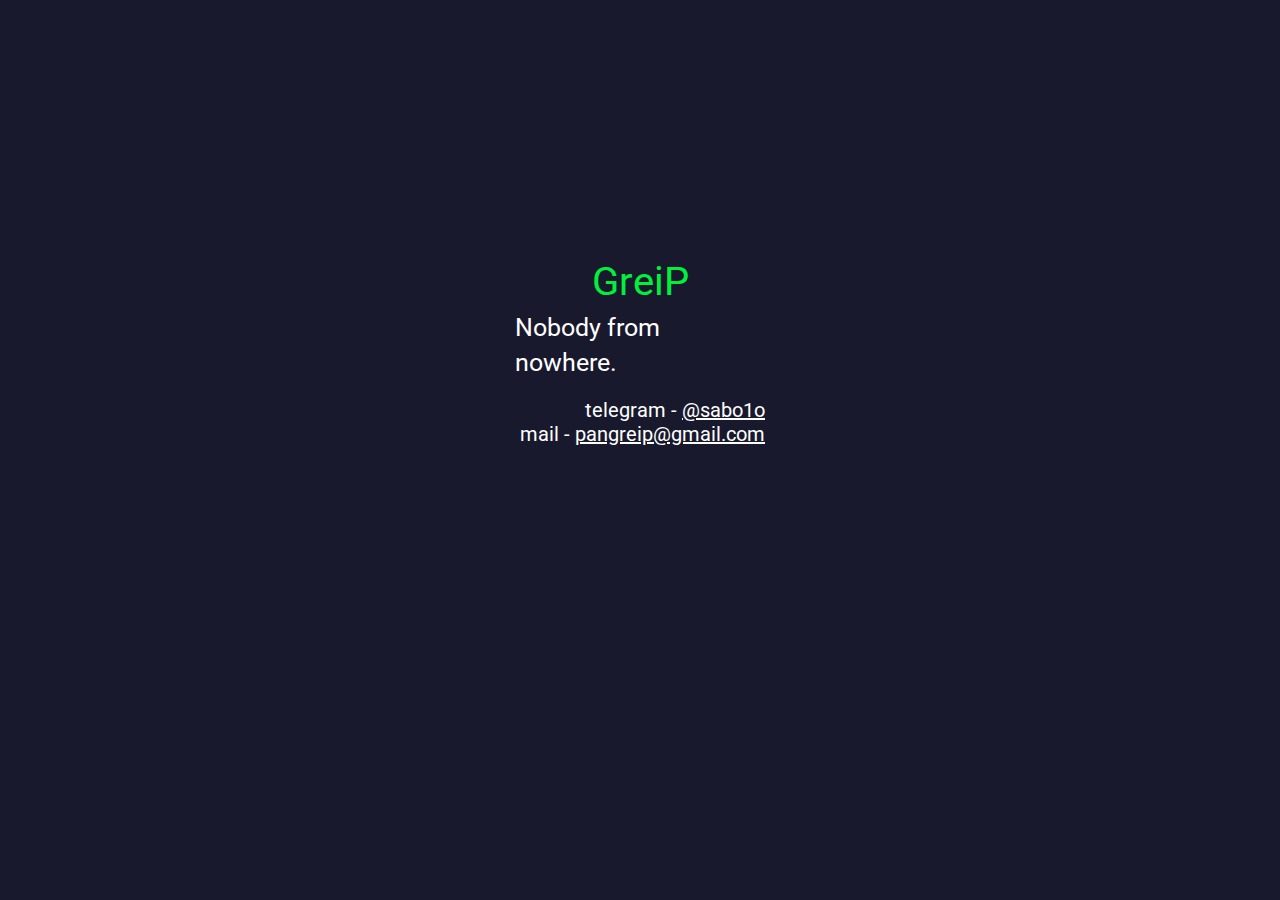
<file: index.html>
<!DOCTYPE html>
<html lang="en">
<head>
	<meta charset="UTF-8">
	<title>GreiP</title>
	<link rel="stylesheet" type="text/css" href="style.css">
	<link href="https://fonts.googleapis.com/css?family=Roboto:100" rel="stylesheet"> 
	<link rel="icon" href="images/icon.png">
</head>
<body>

	<div class="container">
		<header><span class="greip" id="rainbowText">GreiP</span></header>
		<h class="name"><span class="small">Nobody from nowhere.</span></h>
		<p class="tupa">
			telegram - <a href="https://t.me/sab010/">@sabo1o<br></a>
			mail - <a href="mailto:pangreip@gmail.com">pangreip@gmail.com</a>
		</p>
	</div>

	<script type="text/javascript">
	var speed=50;
	if(document.all||document.getElementById){var storetext=document.getElementById?document.getElementById("rainbowText"):document.all.rainbowText;}
	var hex=new Array("00","14","28","3C","50","64","78","8C","A0","B4","C8","DC","F0"),r=1,g=1,b=1,seq=1;
	function changetext(){rainbow="#"+hex[r]+hex[g]+hex[b];storetext.style.color=rainbow;}
	function change(){if(seq==6){b--;if(b==0)seq=1}if(seq==5){r++;if(r==12)seq=6}if(seq==4){g--;if(g==0)seq=5}if(seq==3){b++;if(b==12)seq=4}if(seq==2){r--;if(r==0)seq=3}if(seq==1){g++;if(g==12)seq=2}changetext()}
	function starteffect(){if(document.all||document.getElementById){flash=setInterval("change()",speed)}}
	starteffect();
	</script>
</body>
</html>
</file>
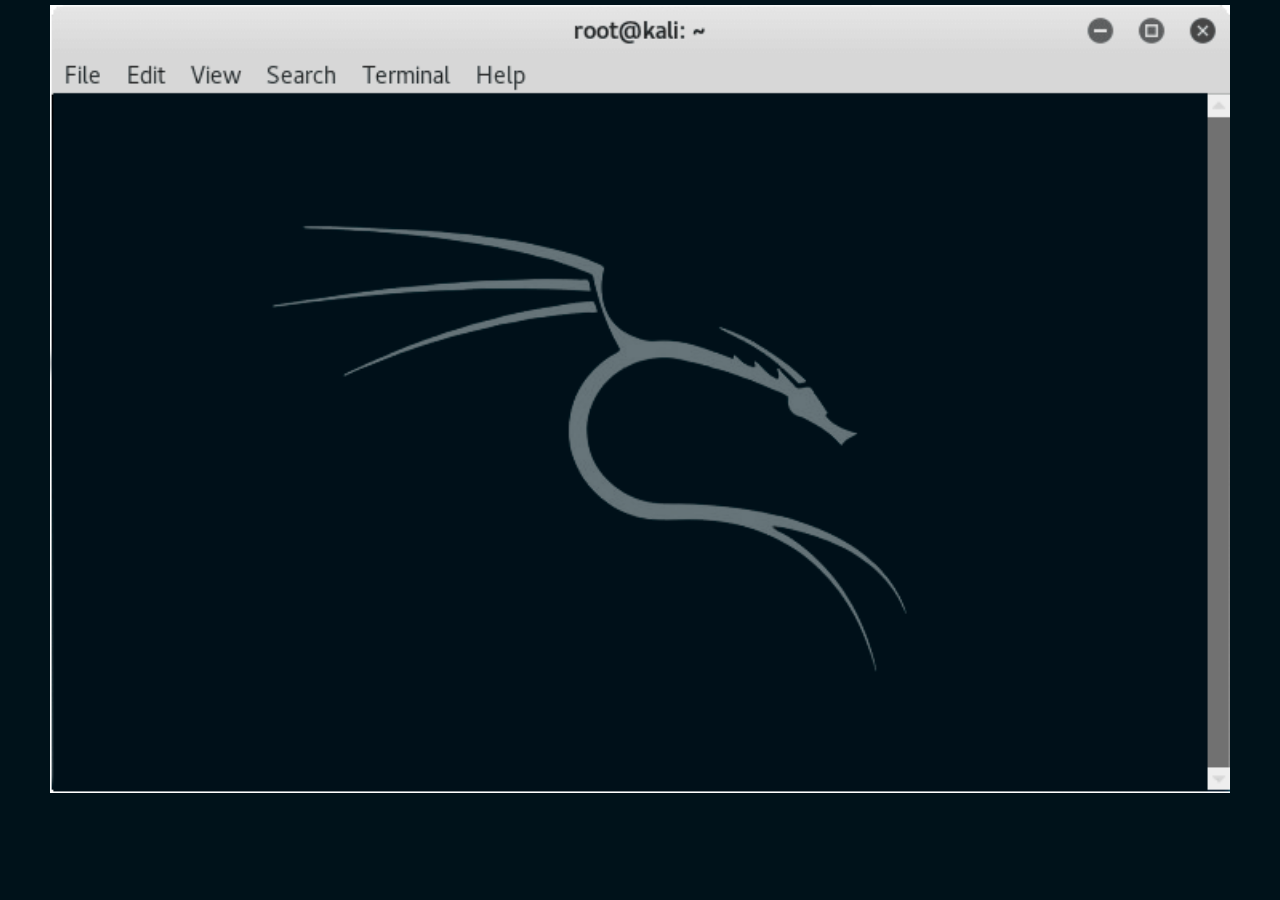
<file: AveAnon/lists.htm>
<!DOCTYPE html>
<head>
<title>In God We Trust</title>
<link href="https://fonts.googleapis.com/css?family=Source+Code+Pro" rel="stylesheet"> 
<link href="styles/style.css" rel="stylesheet" type="text/css">
</head>
<html> 
	<body>
		<div class="container">
			<div class="header">Head</div>
			<div class="terminal_head">HEEY</div>
			<img src="images/terminal.png" class = "terminal" alt="Linux Terminal">
			<div class="terminal_body"></div>
			<div class="item4"></div>
		</div>
	<body>
</html>
</file>
<file: style.css>
html{
	font-family: 'Roboto', sans-serif;
	background-color: #19192d;
}
.container{
	display: grid;
	grid-template-columns: 1fr 250px 1fr;
	grid-template-rows: 250px 50px 70px 50px;
}
.name{
	grid-row: 3;
	grid-column: 2;
	font-family: 'Roboto', sans-serif;
	font-size: 30px;
	text-align: left;
	color: white;
}
.stre{
	color: black;
}
.small{
	font-size: 25px;
}
.greip{
	font-size: 40px;
}
.tupa{
	font-family: 'Roboto', sans-serif;
	color: white;
	font-size: 20px;
	text-align: right;
	grid-row: 4;
	grid-column: 2;
}
.tupa a{
	color: white;
}
header{
	font-family: 'Roboto', sans-serif;
	grid-row: 2;
	grid-column: 2;
	text-align: center;
}
</file>
<file: AveAnon/styles/style.css>
html{
	font-family: 'Source Code Pro', monospace;
	font-size: 10px;
	text-align:center;
	background-color: #00121a;
}
body{
	margin: 50px;
	margin-top: 5px;
}
.container{
	display: grid;
	height: 10%;
	grid-template-columns: 1fr 1fr 1fr 1fr 1fr 1fr 1fr 1fr;
	grid-template-rows: 1fr 1fr 1fr 1fr 1fr 1fr 1fr 1fr 1fr 1fr 1fr 1fr 1fr 1fr 1fr;
	grid-gap: 5px;
}
.header{
	grid-column: 1 / -1;
	grid-row: 1;
}
.terminal_head{
	grid-column: 2;
	grid-row: 2 / 3;
}
.terminal_body{
	grid-column: 2;
	grid-row: 3;
}
.terminal{
	grid-column: 1 / -1;
	grid-row: 1 / -1;
	height: 100%;
	width: 100%;
}
</file>
